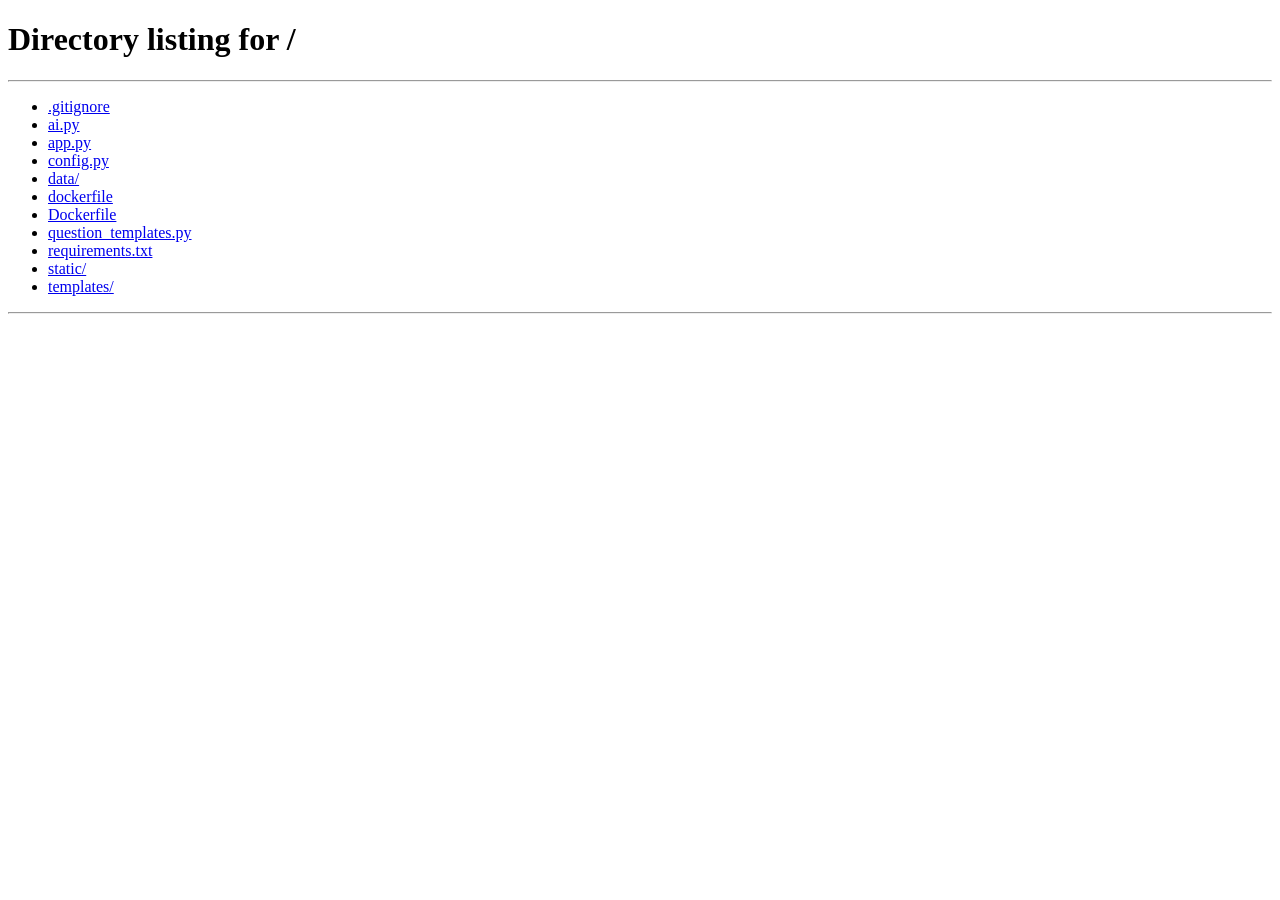
<file: templates/result.html>
<!DOCTYPE html>
<html lang="ja">

<head>

    <meta charset="UTF-8">

    <title>面接結果</title>

    <link rel="stylesheet" href="/static/style.css">

</head>

<body>

    <div class="result-container">

        <h1>面接結果</h1>

        <h2 id="score"></h2>

        <div class="result-box">

            <h3>🌟 良かった点</h3>
            <p id="good"></p>

        </div>

        <div class="result-box">

            <h3>📝 改善点</h3>
            <p id="improve"></p>

        </div>

        <div class="result-box">

            <h3>❓ AIからの深掘り質問</h3>
            <p id="follow"></p>

        </div>

        <br>

        <button onclick="location.href='/'">
            トップへ戻る
        </button>

    </div>

    <script>

        const resultText = localStorage.getItem("result");

        if (!resultText) {

            alert("結果データがありません。");

            location.href = "/";

        }

        const data = JSON.parse(resultText);

        document.getElementById("score").innerText =
            "総合点：" + data.score + " 点";

        document.getElementById("good").innerText =
            data.good;

        document.getElementById("improve").innerText =
            data.improve;

        document.getElementById("follow").innerText =
            data.follow;

    </script>

</body>

</html>
</file>
<file: static/style.css>
/* =====================
   全体共通
===================== */

* {
    box-sizing: border-box;
}


html,
body {
    width: 100%;
    min-height: 100%;
}


body {
    margin: 0;
    padding: 20px;

    font-family:
        "Yu Gothic",
        "Meiryo",
        sans-serif;

    background-color: #f5f7fa;

    color: #222;
}


/* =====================
   面接画面全体
===================== */

.interview-container {
    display: flex;

    width: 100%;
    max-width: 1400px;
    height: calc(100vh - 40px);

    margin: 0 auto;

    gap: 20px;
}


/* =====================
   左側：カメラ
===================== */

.camera-area {
    width: 38%;
    min-width: 320px;

    padding: 18px;

    display: flex;
    flex-direction: column;

    align-self: flex-start;

    background-color: white;

    border-radius: 15px;

    box-shadow:
        0 2px 10px
        rgba(0, 0, 0, 0.1);
}


.camera-title {
    margin: 0 0 15px;

    font-size: 22px;

    text-align: center;
}


#camera {
    width: 100%;

    aspect-ratio: 4 / 3;

    object-fit: cover;

    background-color: #222;

    border: 3px solid #0078ff;
    border-radius: 15px;
    
    transform: scaleX(-1);
}


.timer-box {
    margin-top: 15px;
    padding: 12px;

    text-align: center;

    font-size: 18px;
    font-weight: bold;

    color: #444;

    background-color: #f5f7fa;

    border-radius: 10px;
}


.camera-note {
    margin-top: 12px;

    font-size: 14px;
    line-height: 1.6;

    color: #666;

    text-align: center;
}


/* =====================
   右側全体
===================== */

.right-area {
    width: 62%;
    min-width: 0;

    display: flex;
    flex-direction: column;

    height: 100%;
}


/* =====================
   チャットエリア
===================== */

.chat-box {
    flex: 1;

    min-height: 0;

    overflow-y: auto;

    padding: 24px;

    background-color: white;

    border-radius: 15px 15px 0 0;

    box-shadow:
        0 2px 10px
        rgba(0, 0, 0, 0.1);

    scroll-behavior: smooth;
}


/* スクロールバー */

.chat-box::-webkit-scrollbar {
    width: 8px;
}


.chat-box::-webkit-scrollbar-thumb {
    background-color: #bbb;

    border-radius: 10px;
}


.chat-box::-webkit-scrollbar-track {
    background-color: #f0f0f0;
}


/* =====================
   チャット吹き出し
===================== */

.message {
    width: fit-content;
    max-width: 82%;

    margin-bottom: 18px;
    padding: 14px 17px;

    text-align: left;

    line-height: 1.7;

    border-radius: 15px;

    word-break: break-word;
    overflow-wrap: anywhere;
}


.message-name {
    margin-bottom: 7px;

    font-weight: bold;
}


.message-text {
    white-space: normal;
}


/* 面接官 */

.message.assistant {
    margin-right: auto;

    background-color: #eeeeee;

    border-bottom-left-radius: 4px;
}


/* ユーザー */

.message.user {
    margin-left: auto;

    background-color: #d8ecff;

    border-bottom-right-radius: 4px;
}


/* =====================
   評価表示
===================== */

.evaluation-title {
    margin-bottom: 8px;

    font-weight: bold;
}


.score {
    margin-bottom: 12px;

    font-size: 20px;
    font-weight: bold;

    color: #0078ff;
}


.evaluation-item {
    margin-top: 12px;
}


.next-message {
    margin-top: 14px;

    color: #555;
}


/* =====================
   入力エリア
===================== */

.input-area {
    padding: 18px;

    background-color: white;

    border-top:
        1px solid #ddd;

    border-radius:
        0 0 15px 15px;

    box-shadow:
        0 2px 10px
        rgba(0, 0, 0, 0.1);
}


/* 音声ボタンエリア */

.voice-buttons {
    display: flex;

    gap: 10px;

    margin-bottom: 12px;
}


/* ボタン共通 */

button {
    padding: 11px 20px;

    border: none;
    border-radius: 10px;

    background-color: #0078ff;
    color: white;

    font-size: 16px;
    font-weight: bold;

    cursor: pointer;

    transition:
        background-color 0.2s,
        transform 0.1s;
}


button:hover {
    background-color: #005fd1;
}


button:active {
    transform: scale(0.98);
}


/* 停止ボタン */

.stop-button {
    background-color: #666;
}


.stop-button:hover {
    background-color: #444;
}


/* 回答入力欄 */

#answer {
    display: block;

    width: 100%;
    height: 110px;

    padding: 13px;

    resize: vertical;

    font-family: inherit;
    font-size: 17px;
    line-height: 1.6;

    border: 1px solid #ccc;
    border-radius: 10px;

    outline: none;
}


#answer:focus {
    border-color: #0078ff;

    box-shadow:
        0 0 0 3px
        rgba(0, 120, 255, 0.15);
}


/* 回答送信ボタン */

.send-button {
    width: 100%;

    margin-top: 12px;

    padding: 13px;
}


/* 状態表示 */

#status {
    min-height: 24px;

    margin: 10px 0 0;

    font-size: 15px;

    color: #555;
}


/* =====================
   タブレット対応
===================== */

@media screen and (max-width: 1000px) {

    body {
        padding: 12px;
    }


    .interview-container {
        height:
            calc(100vh - 24px);

        gap: 12px;
    }


    .camera-area {
        width: 40%;
        min-width: 280px;
    }


    .right-area {
        width: 60%;
    }


    .message {
        max-width: 90%;
    }

}


/* =====================
   スマホ・狭い画面
===================== */

@media screen and (max-width: 750px) {

    body {
        padding: 10px;
    }


    .interview-container {
        flex-direction: column;

        height: auto;

        gap: 15px;
    }


    .camera-area,
    .right-area {
        width: 100%;
        min-width: 0;
    }


    .camera-area {
        position: static;
    }


    #camera {
        max-height: 320px;
    }


    .chat-box {
        flex: none;

        height: 420px;

        border-radius: 15px;
    }


    .input-area {
        margin-top: 0;

        border-radius: 15px;
    }


    .message {
        max-width: 90%;
    }


    .voice-buttons {
        flex-direction: column;
    }


    .voice-buttons button {
        width: 100%;
    }

}

.retry-button {
    padding: 11px 20px;

    background-color: #666;

    color: white;

    border: none;
    border-radius: 10px;

    font-size: 16px;
    font-weight: bold;

    cursor: pointer;
}


.retry-button:hover {
    background-color: #444;
}

/* =====================
   評価後の操作ボタン
===================== */

.next-action-buttons {
    display: flex;

    gap: 12px;

    margin-top: 10px;
}


.retry-answer-button,
.next-question-button {
    flex: 1;

    padding: 12px 16px;

    font-size: 16px;
    font-weight: bold;

    border: none;
    border-radius: 10px;

    cursor: pointer;
}


.retry-answer-button {
    background-color: #666;
    color: white;
}


.retry-answer-button:hover {
    background-color: #444;
}


.next-question-button {
    background-color: #0078ff;
    color: white;
}


.next-question-button:hover {
    background-color: #005fd1;
}


@media screen and (max-width: 750px) {

    .next-action-buttons {
        flex-direction: column;
    }

}
.corrected-answer {
    margin-top: 15px;
    margin-bottom: 15px;
    padding: 12px 15px;

    background-color: #ffffff;

    border-left: 4px solid #0078ff;
    border-radius: 8px;

    line-height: 1.7;
}
</file>
